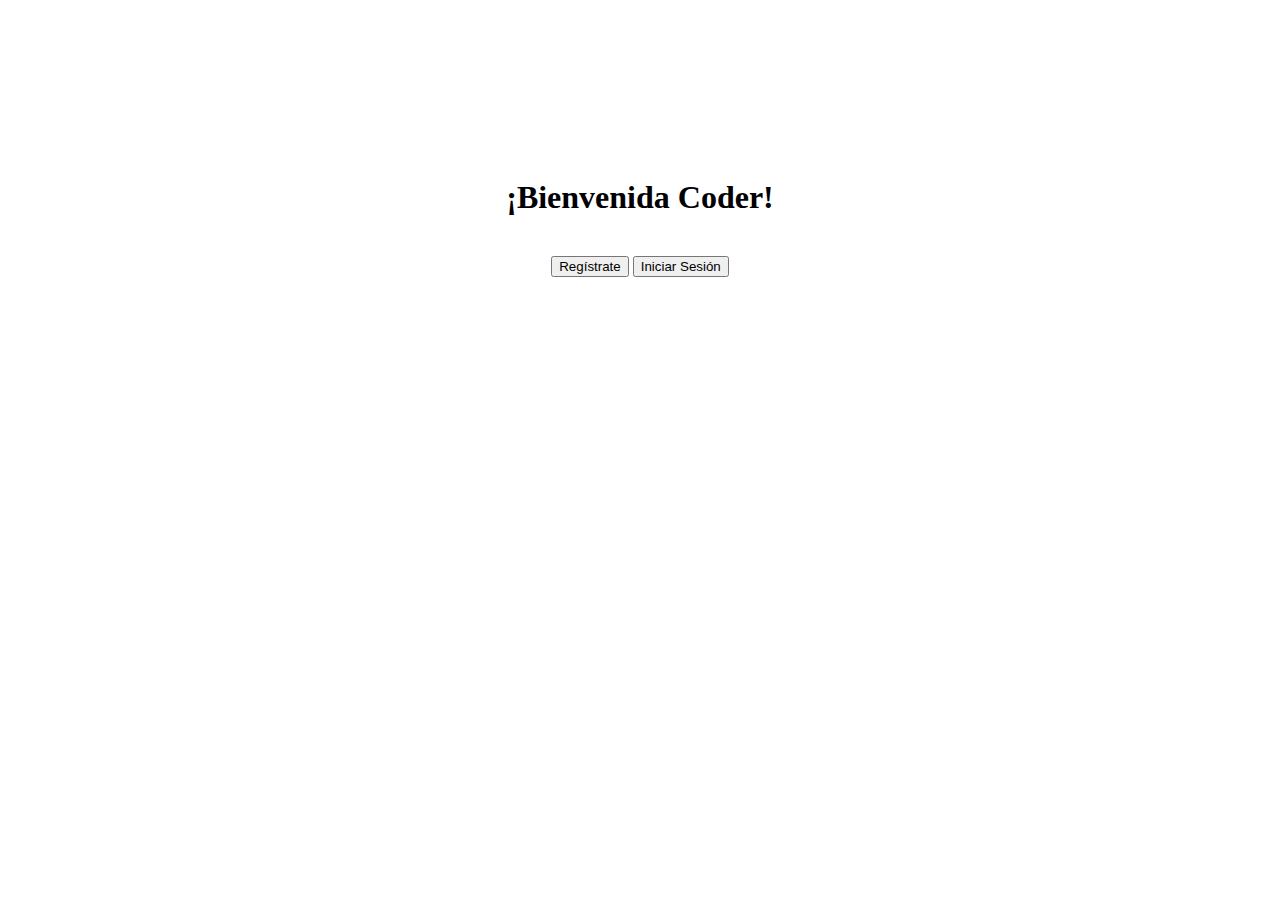
<file: index.html>
<!DOCTYPE html>
<html lang="en">
<head>
	<meta charset="UTF-8">
	<title>Bienvenida Coder</title>
	<link rel="stylesheet" href="assets/css/registro.css">
</head>
<body id="maqueta-inicial">
	<h1>¡Bienvenida Coder!</h1><br>
	<button id="registrarse">Regístrate</button>
	<button id="inicioSesion">Iniciar Sesión</button>

	<script src="assets/js/app.js"></script>
	
</body>
</html>
</file>
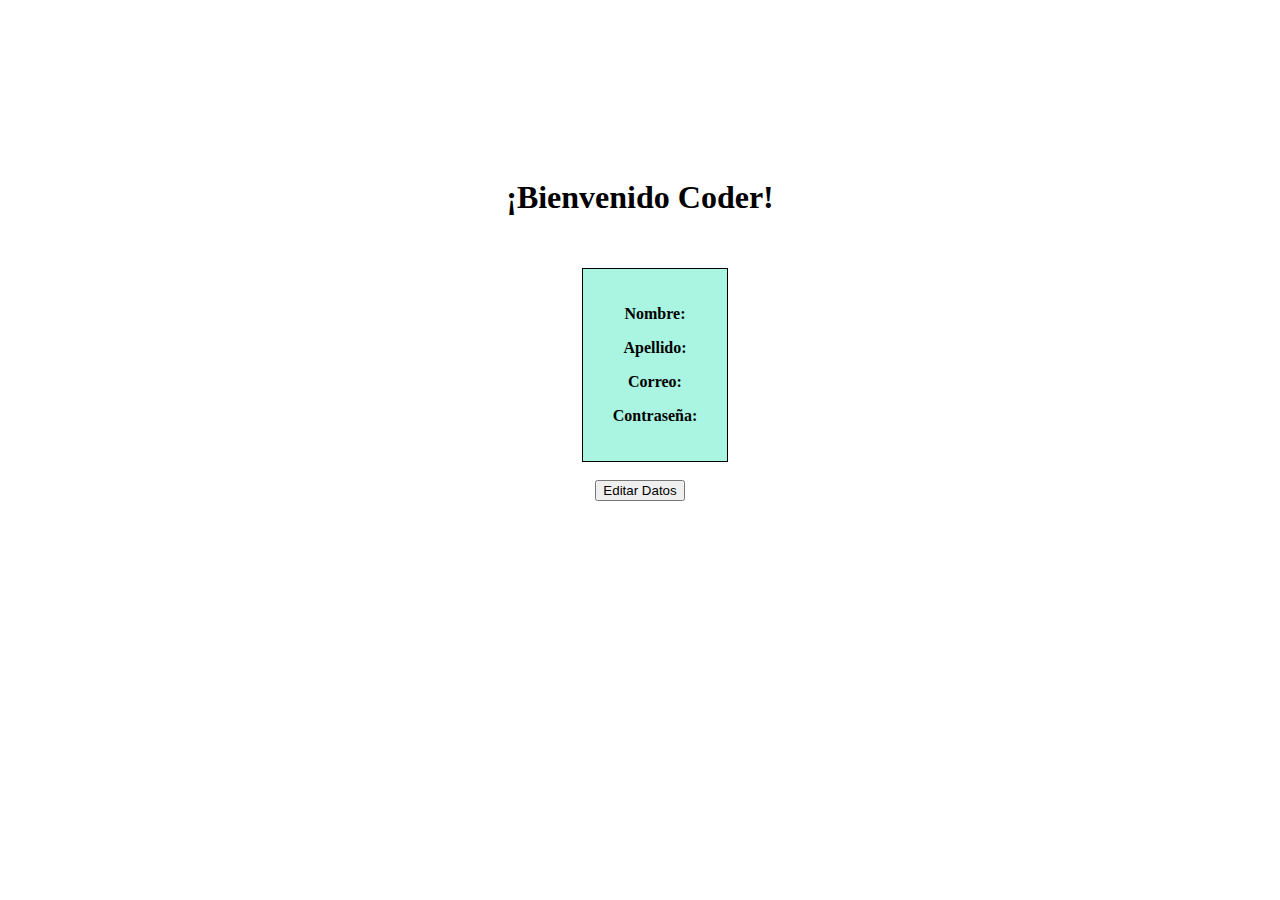
<file: bienvenida.html>
<!DOCTYPE html>
<html lang="en">
<head>
	<meta charset="UTF-8">
	<title>Bienvenida Coder</title>
	<link rel="stylesheet" href="assets/css/registro.css">
</head>
<body>

	<h1 align="center">¡Bienvenido Coder!</h1>
		<div id = "imprimir">
			<p><b>Nombre:</b> <span id="nombre-coder" ></span></label></p>
			<p><b>Apellido:</b> <span id="apellido-coder" ></span></label></p>
			<p><b>Correo:</b> <span id="correo-coder" ></span></label></p>
			<p><b>Contraseña:</b> <span id="contraseña-coder" ></span></label></p>
		</div>	<br><br>

	<button id="editar-datos">Editar Datos</button>


<script src="assets/js/coder.js"></script>
	
</body>
</html>
</file>
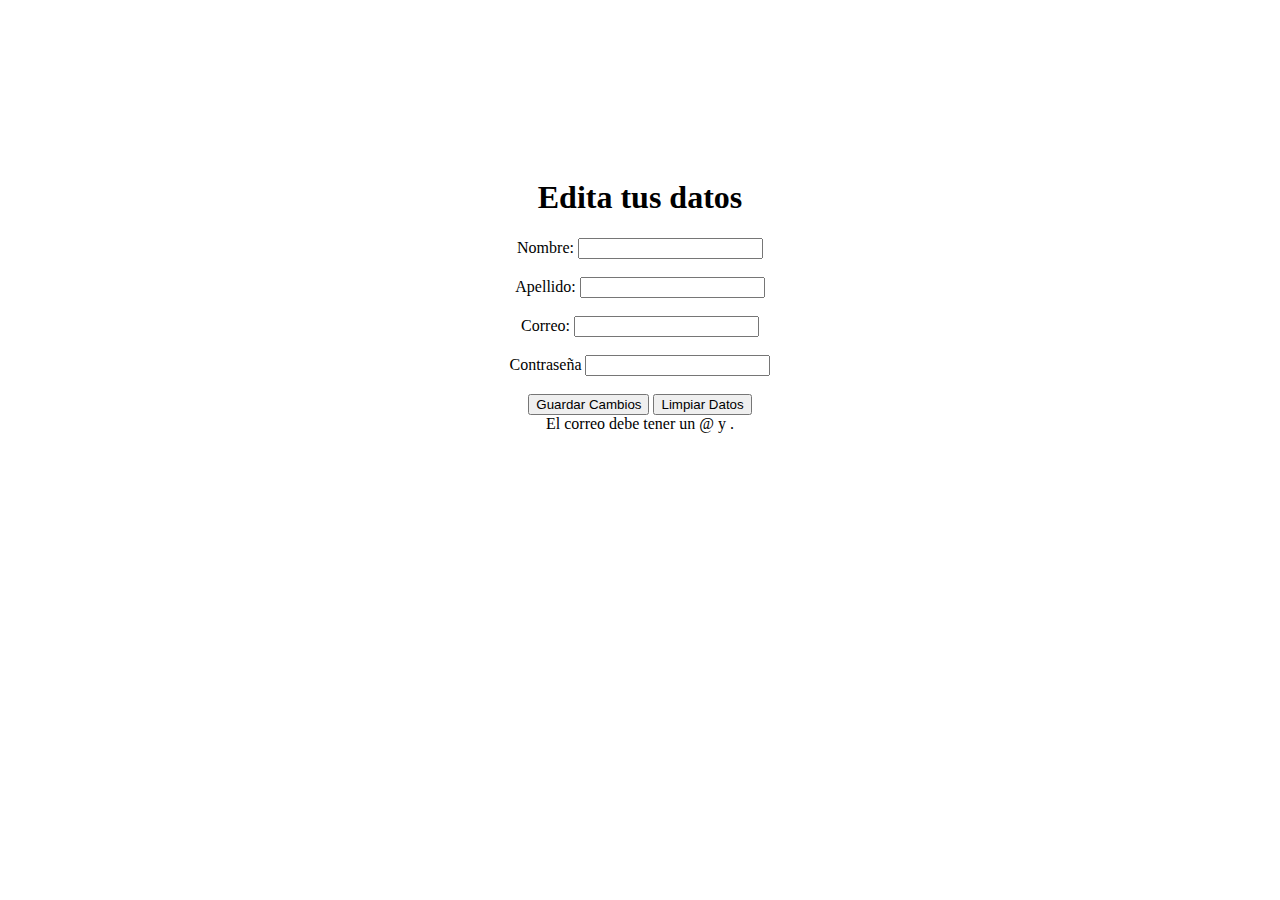
<file: editar.html>
<!DOCTYPE html>
<html lang="en">
<head>
	<meta charset="UTF-8">
	<title>Editar Datos</title>
	<link rel="stylesheet" href="assets/css/registro.css">
</head>
<body>


	<form id="datos" onsubmit = "return false">
		<h1>Edita tus datos</h1>
		<label for="nombre">Nombre: </label>
		<input id="nombre" type="text" class = "mayuscula"><br><br>
		<label for="apellido">Apellido: </label>
		<input id="apellido" type="text" class = "mayuscula"><br><br>
		<label for="correo">Correo: </label>
		<input id="correo" type="email"><br><br>
		<label for="contraseña">Contraseña</label>
		<input id="contraseña" type="password"><br><br>
	</form>

	<button id="guardar">Guardar Cambios</button>
	<button id="limpiar">Limpiar Datos</button><br>
	<span id="error"></span>

	<script src="assets/js/editarDatos.js"></script>
	<!--<script src="assets/js/datos.js"></script>-->
	
</body>
</html>
</file>
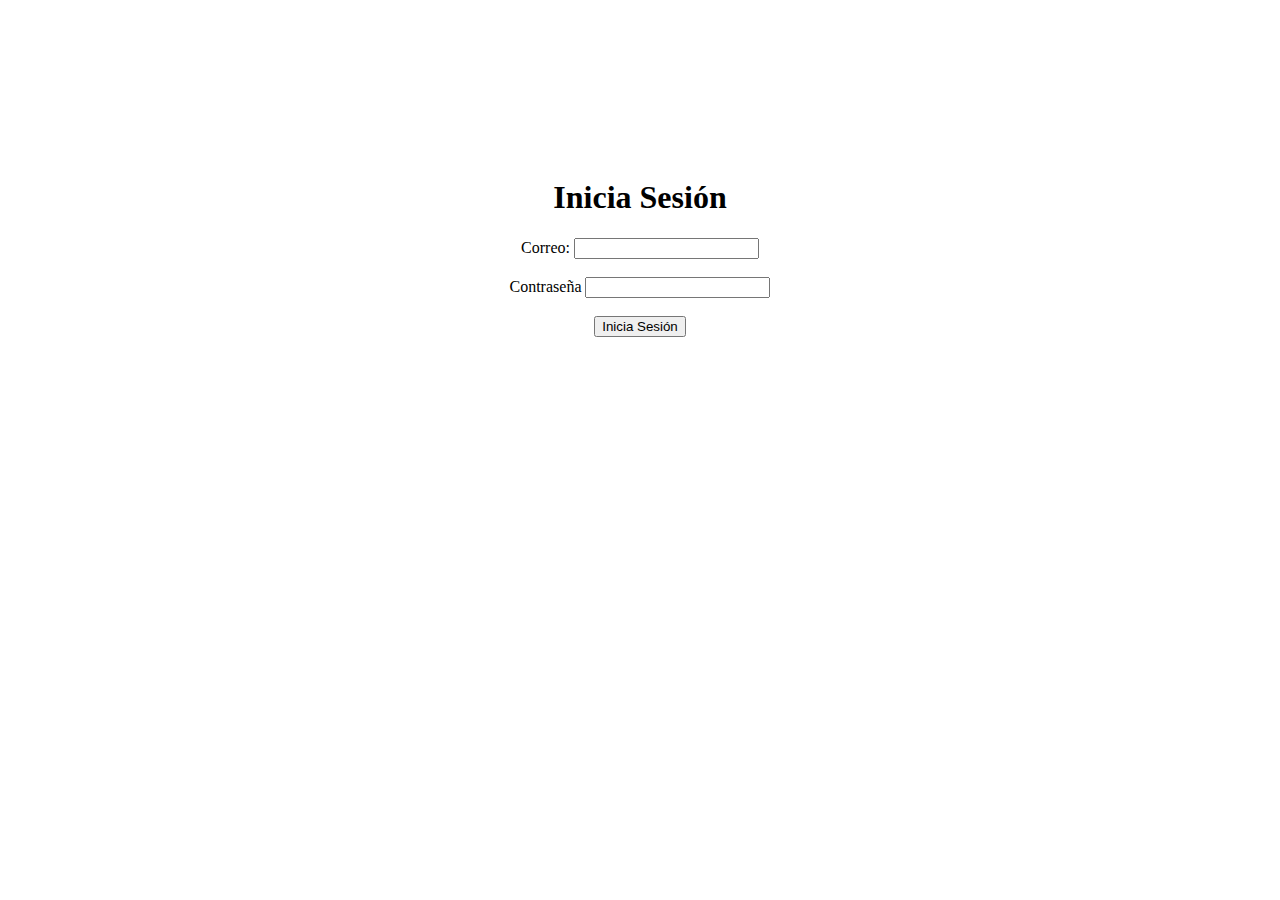
<file: inicia-sesion.html>
<!DOCTYPE html>
<html lang="en">
<head>
	<meta charset="UTF-8">
	<title>Inicia Sesión</title>
	<link rel="stylesheet" href="assets/css/registro.css">
</head>
<body>

	<form id="inicio" onsubmit = "return false">
		<h1>Inicia Sesión</h1>
		<label for="correo">Correo: </label>
		<input id="correo" type="email"><br><br>
		<label for="contreseña">Contraseña</label>
		<input id="contraseña" type="password"><br><br>
	</form>

	<button id="iniciar">Inicia Sesión</button>
	
</body>
</html>
</file>
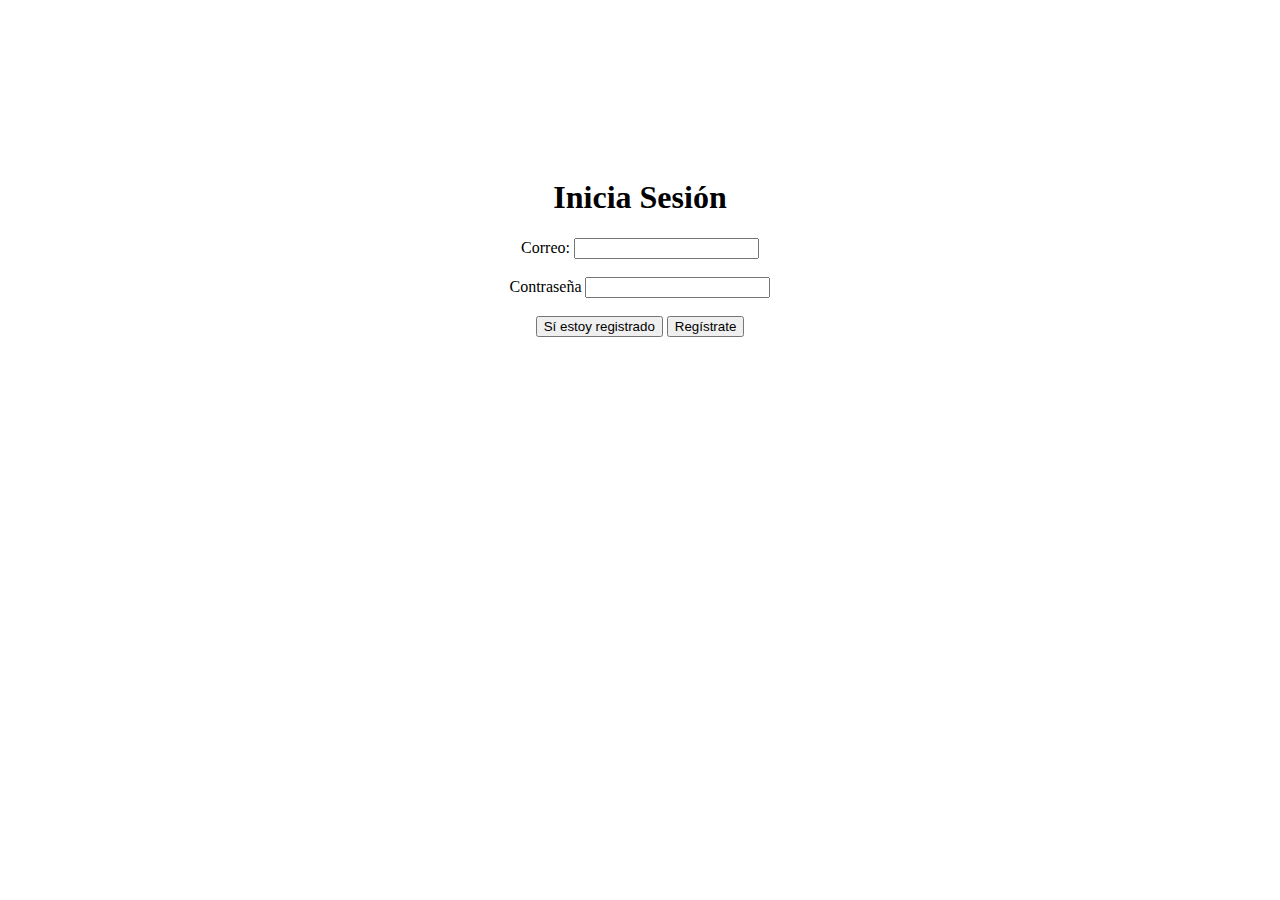
<file: intento.html>
<!DOCTYPE html>
<html lang="en">
<head>
	<meta charset="UTF-8">
	<title>Volver a intentar</title>
	<link rel="stylesheet" href="assets/css/registro.css">
</head>
<body>
	
	<form id="inicio" onsubmit = "return false">
		<h1>Inicia Sesión</h1>
		<label for="correo">Correo: </label>
		<input id="correo" type="email"><br><br>
		<label for="contraseña">Contraseña</label>
		<input id="contraseña" type="password"><br><br>
	</form>
	
	<button id="intento">Sí estoy registrado</button>
	<button id="iniciar">Regístrate</button>

	<script src="assets/js/sesionIniciada.js"></script>
	
</body>
</html>
</file>
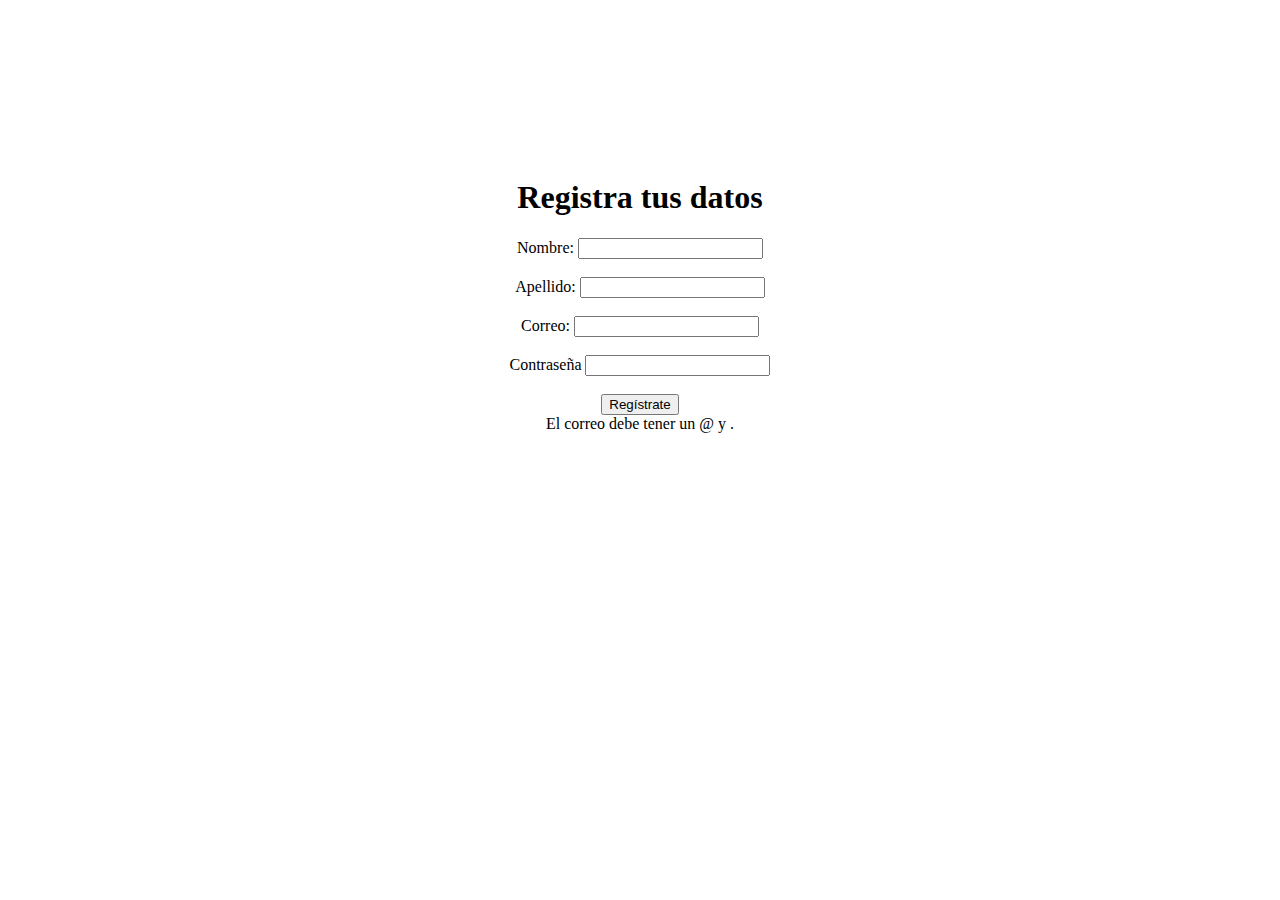
<file: registrate.html>
<!DOCTYPE html>
<html lang="en">
<head>
	<meta charset="UTF-8">
	<title>Registra tus datos</title>
	<link rel="stylesheet" href="assets/css/registro.css">
</head>
<body>
	<form id="datos" onsubmit = "return false">
		<h1>Registra tus datos</h1>
		<label for="nombre">Nombre: </label>
		<input id="nombre" type="text" class = "mayuscula"><br><br>
		<label for="apellido">Apellido: </label>
		<input id="apellido" type="text" class = "mayuscula"><br><br>
		<label for="correo">Correo: </label>
		<input id="correo" type="email"><br><br>
		<label for="contraseña">Contraseña</label>
		<input id="contraseña" type="password"><br><br>
	</form>

	<button id="entrar">Regístrate</button><br>
	<span id="error"></span>
	<script src=assets/js/datos.js></script>
	
</body>
</html>
</file>
<file: assets/css/registro.css>
body{
	text-align: center;
	padding: 150px;
}

#imprimir{
	display: inline-block;
  	background-color: #A9F5E1;
  	margin: 30px 0 0 30px;
  	padding: 20px 30px;
  	border: 1px solid black;
}
</file>
